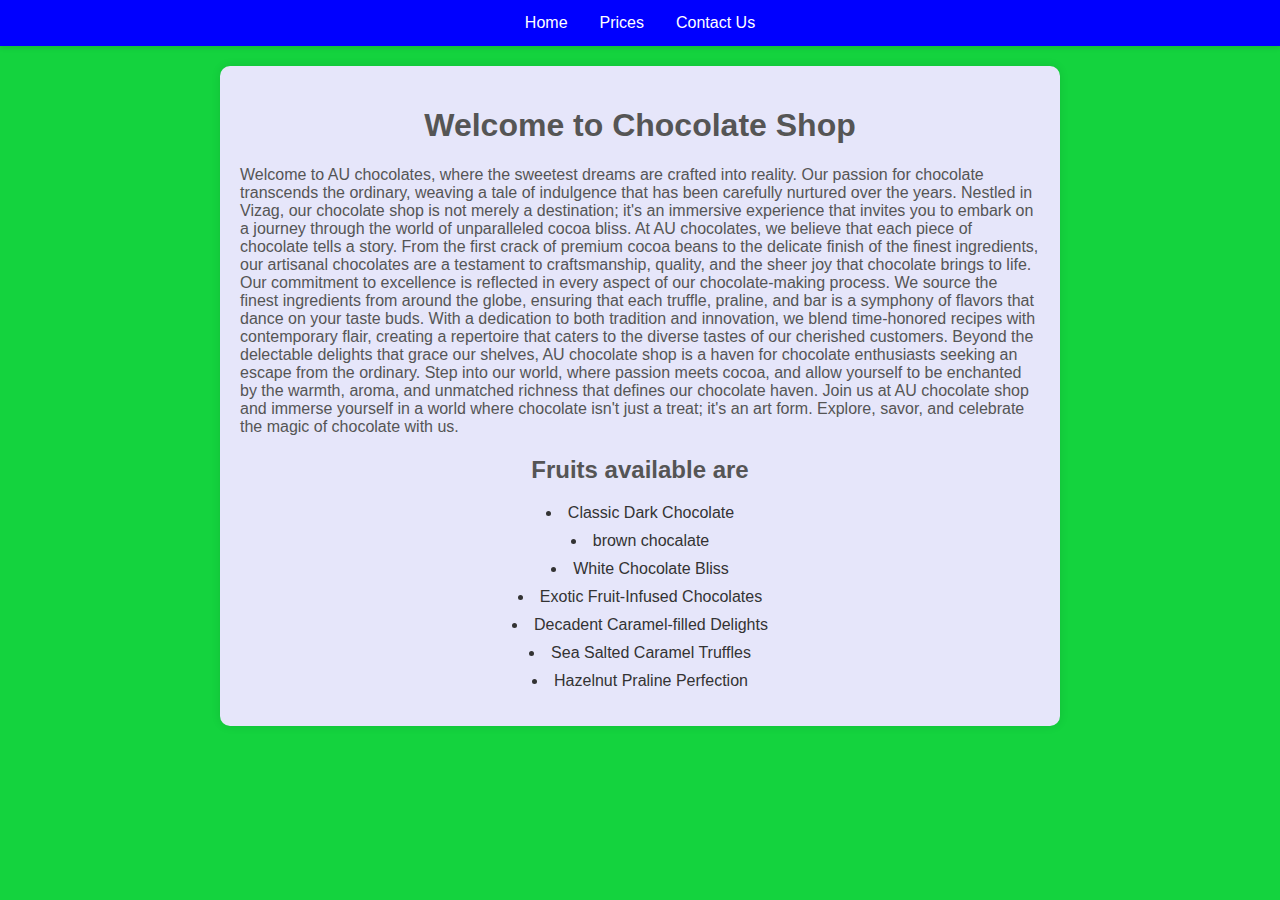
<file: index.html>
<!DOCTYPE html>
<html lang="en">
<head>
    <meta charset="UTF-8">
    <meta name="viewport" content="width=device-width, initial-scale=1.0">
    <title>Supermarket Page</title>
    <style>
        body {
            font-family: 'Segoe UI', Tahoma, Geneva, Verdana, sans-serif;
            margin: 0;
            padding: 0;
            background-color: #14d33e;
            color: #333;
        }

        nav {
            background-color:blue;
            box-shadow: 0 2px 5px rgba(0, 0, 0, 0.1);
            overflow: hidden;
            z-index: 100;
            display: flex;
            justify-content: center;
        }

        nav a {
            display: block;
            color: white;
            text-align: center;
            padding: 14px 16px;
            text-decoration: none;
            transition: background-color 0.3s;
        }

        nav a:hover {
            background-color: #ddd;
        }

        .content {
            padding: 20px;
            text-align: center; /* Center content */
            background-color:lavender;
            border-radius: 10px;
            box-shadow: 0 0 10px rgba(0, 0, 0, 0.1);
            margin: 20px auto;
            max-width: 800px;
        }

        h1, h2 {
            color: #555;
            
        }
        p{
            color: #555;
            text-align: left;
        }

        /* Style for ordered and unordered lists */
        ul, ol {
            list-style-position: inside;
            padding-left: 0;
        }

        li {
            margin: 10px 0;
        }
    </style>
</head>
<body>

<nav>
    <a href="assignment.html">Home</a>
    <a href=table.html>Prices</a>
    <a href="forms.html">Contact Us</a>
</nav>

<div class="content">
    <h1>Welcome to Chocolate Shop</h1>
    <p>Welcome to AU chocolates, where the sweetest dreams are crafted into reality. Our passion for chocolate transcends the ordinary, weaving a tale of indulgence that has been carefully nurtured over the years. Nestled in Vizag, our chocolate shop is not merely a destination; it's an immersive experience that invites you to embark on a journey through the world of unparalleled cocoa bliss.

		At AU chocolates, we believe that each piece of chocolate tells a story. From the first crack of premium cocoa beans to the delicate finish of the finest ingredients, our artisanal chocolates are a testament to craftsmanship, quality, and the sheer joy that chocolate brings to life.
		
		Our commitment to excellence is reflected in every aspect of our chocolate-making process. We source the finest ingredients from around the globe, ensuring that each truffle, praline, and bar is a symphony of flavors that dance on your taste buds. With a dedication to both tradition and innovation, we blend time-honored recipes with contemporary flair, creating a repertoire that caters to the diverse tastes of our cherished customers.
		
		Beyond the delectable delights that grace our shelves, AU chocolate shop is a haven for chocolate enthusiasts seeking an escape from the ordinary. Step into our world, where passion meets cocoa, and allow yourself to be enchanted by the warmth, aroma, and unmatched richness that defines our chocolate haven.
		
		Join us at AU chocolate shop and immerse yourself in a world where chocolate isn't just a treat; it's an art form. Explore, savor, and celebrate the magic of chocolate with us.</p>

    <h2>Fruits available are</h2>
    <ul>
        <li>Classic Dark Chocolate</li>
		<li>brown chocalate</li>
		<li>White Chocolate Bliss</li>
		<li>Exotic Fruit-Infused Chocolates</li>
		<li>Decadent Caramel-filled Delights</li>
		<li>Sea Salted Caramel Truffles</li>
		<li>Hazelnut Praline Perfection</li>
        
    </ul>

   
</div>



</body>
</html>
</file>
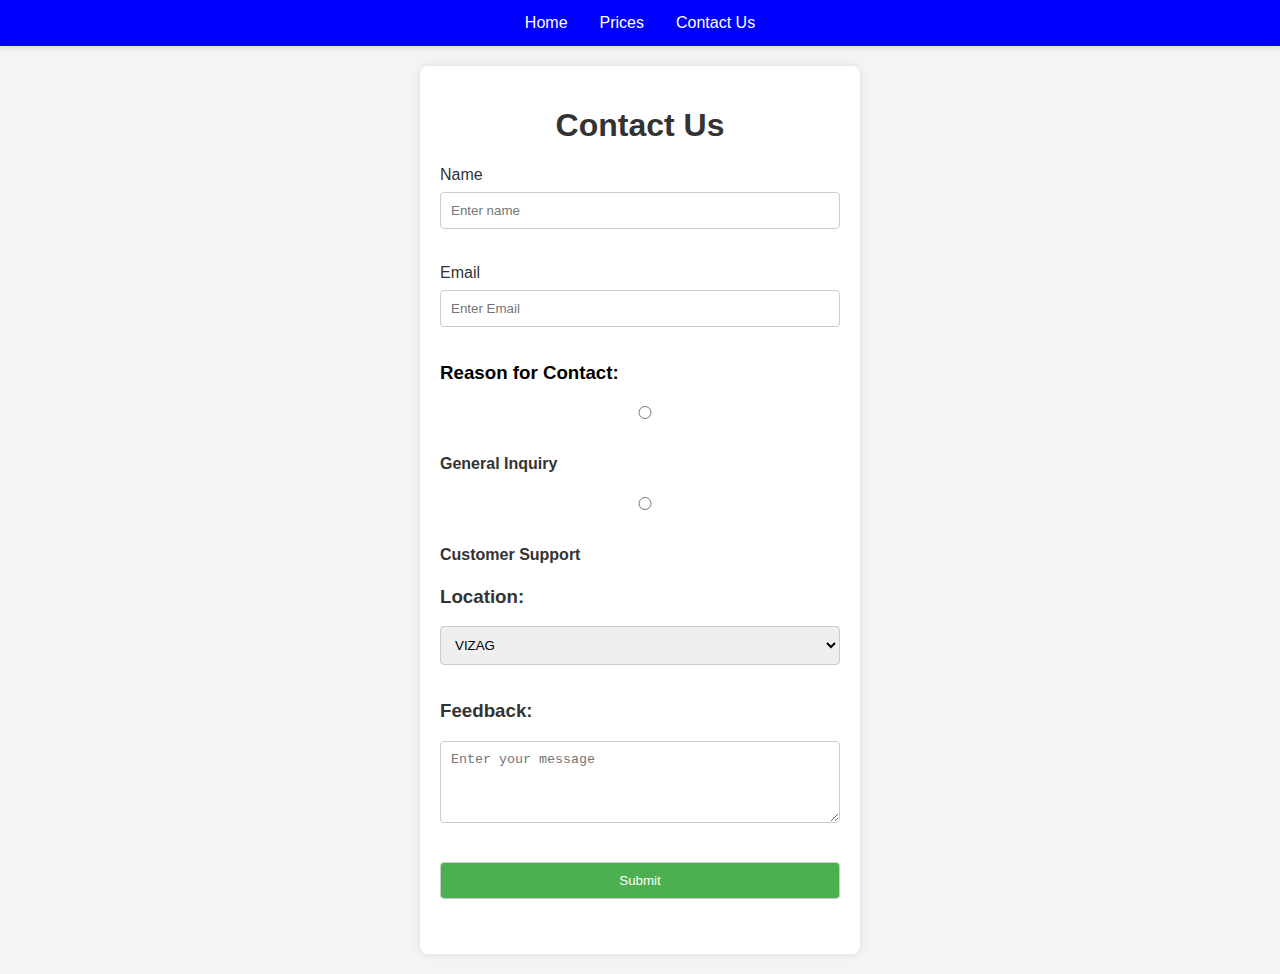
<file: forms.html>
<!DOCTYPE html>
<html lang="en">
<head>
    <meta charset="UTF-8">
    <meta name="viewport" content="width=device-width, initial-scale=1.0">
    <title>Contact page</title>
    <style>
        body {
            font-family: 'Segoe UI', Tahoma, Geneva, Verdana, sans-serif;
            background-color: #f4f4f4;
            margin: 0;
            padding: 0;
            display: flex;
            flex-direction: column;
            min-height: 100vh;
        }

        nav {
            background-color:blue;
            box-shadow: 0 2px 5px rgba(0, 0, 0, 0.1);
            overflow: hidden;
            z-index: 100;
            display: flex;
            justify-content: center;
        }

        nav a {
            display: block;
            color: white;
            text-align: center;
            padding: 14px 16px;
            text-decoration: none;
            transition: background-color 0.3s;
        }

        nav a:hover {
            background-color: #ddd;
        }

        #forms-container {
            width: 400px;
            background-color: #fff;
            border-radius: 8px;
            padding: 20px;
            box-shadow: 0 0 10px rgba(0, 0, 0, 0.1);
            margin: 20px auto;
        }

        h1 {
            color: #333;
            text-align: center;
        }

        form {
            margin-bottom: 20px;
        }

        label {
            display: block;
            margin-bottom: 8px;
            color: #333;
        }

        input, select, textarea {
            width: 100%;
            padding: 10px;
            margin-bottom: 15px;
            box-sizing: border-box;
            border: 1px solid #ccc;
            border-radius: 4px;
        }

        input[type="submit"] {
            background-color: #4CAF50;
            color: white;
            cursor: pointer;
        }

        input[type="submit"]:hover {
            background-color: #45a049;
        }
    </style>
</head>
<body>

    <nav>
        <a href="index.html">Home</a>
        <a href=table.html>Prices</a>
        <a href="forms.html">Contact Us</a>
    </nav>

<div id="forms-container">
    <h1>Contact Us</h1>

    <form>
        <label for="text-input">Name</label>
        <input type="text" id="text-input" name="text-input" placeholder="Enter name">
    </form>

    <form>
        <label for="text-input">Email</label>
        <input type="email" id="text-input" name="text-input" placeholder="Enter Email">
    </form>

    <form>
        <h3>Reason for Contact:</h3>
        <label>
          <input type="radio" name="reason" value="general" required>
          <h4>General Inquiry</h4>
        </label>

        <label>
          <input type="radio" name="reason" value="support">
          <h4>Customer Support</h4>
        </label>
    </form>

    <form>
        <label for="country"><h3>Location:</h3></label>
        <select id="country" name="country">
            <option value="vizag">VIZAG</option>
            <option value="viziagaram">VIZIANAGARAM</option>
            <option value="srikakulam">SRIKAKULAM</option>
        </select>
    </form>

    <form>
        <label for="message"><h3>Feedback:</h3></label>
        <textarea id="message" name="message" rows="4" placeholder="Enter your message"></textarea>
    </form>

    <form>
        <input type="submit" value="Submit">
    </form>
</div>

</body>
</html>
</file>
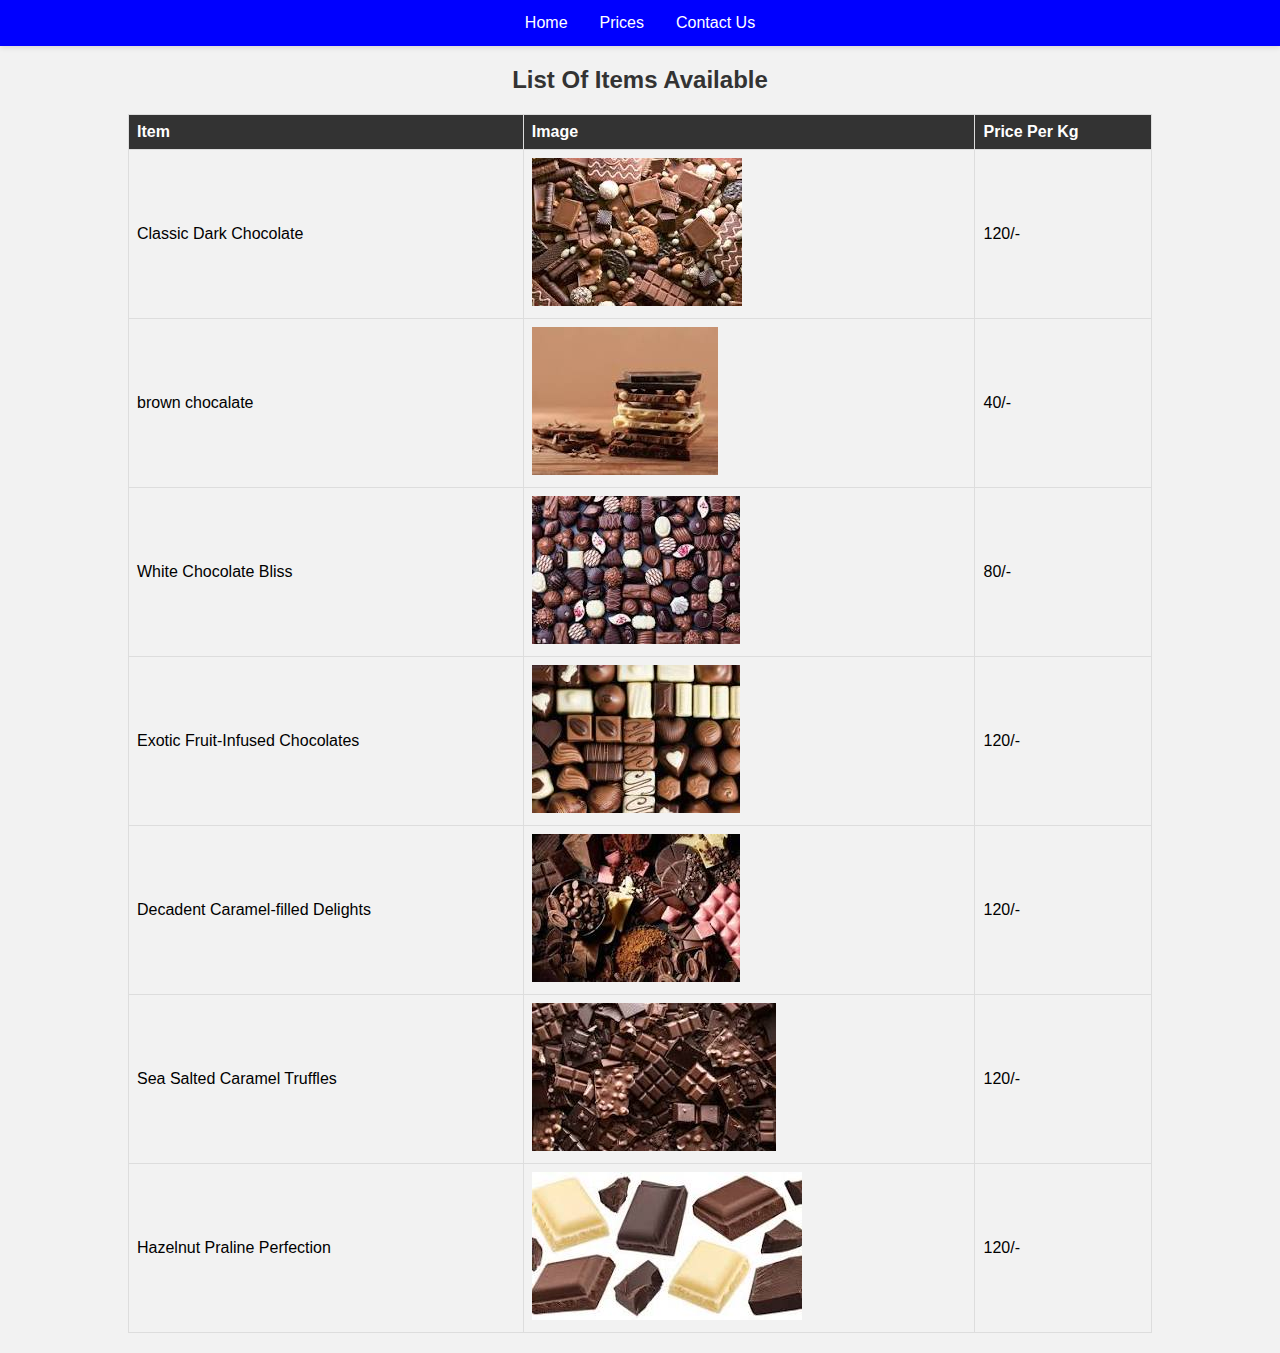
<file: table.html>
<!DOCTYPE html>
<html lang="en">
<head>
    <meta charset="UTF-8">
    <meta name="viewport" content="width=device-width, initial-scale=1.0">
    <title>Prices page</title>
    <style>
        body {
            font-family: 'Segoe UI', Tahoma, Geneva, Verdana, sans-serif;
            margin: 0;
            padding: 0;
            background-color: #f2f2f2;
        }

        nav {
            background-color:blue;
            box-shadow: 0 2px 5px rgba(0, 0, 0, 0.1);
            overflow: hidden;
            z-index: 100;
            display: flex;
            justify-content: center;
        }

        nav a {
            display: block;
            color: white;
            text-align: center;
            padding: 14px 16px;
            text-decoration: none;
            transition: background-color 0.3s;
        }

        nav a:hover {
            background-color: #ddd;
        }
        h2 {
            text-align: center;
            color: #333;
            margin-top: 20px;
        }

        table {
            width: 80%;
            margin: 20px auto;
            border-collapse: collapse;
        }

        th, td {
            border: 1px solid #ddd;
            padding: 8px;
            text-align: left;
        }

        th {
            background-color: #333;
            color: white;
        }

        img {
            max-width: 100%;
            height: auto;
        }
    </style>
</head>
<body>
    <nav>
        <a href="index.html">Home</a>
        <a href=tables.html>Prices</a>
        <a href="forms.html">Contact Us</a>
    </nav>

    <h2>List Of Items Available</h2>

    <table>
        <tr>
            <th>Item</th>
            <th>Image</th>
            <th>Price Per Kg</th>
        </tr>
        <tr>
            <td>Classic Dark Chocolate</td>
            <td><img src="images1.jpeg" alt="chocalate 1 Image"></td>
            <td>120/-</td>     
        </tr>
        <tr>
            <td>brown chocalate</td>
            <td><img src="images2.jpeg" alt="chocalate 2 Image"></td>
            <td>40/-</td>   
        </tr>
        <tr>
            <td>White Chocolate Bliss</td>
            <td><img src="img3.jpeg" alt=""></td>
            <td>80/-</td>   
        </tr>
        <tr>
            <td>Exotic Fruit-Infused Chocolates</td>
            <td><img src="images4.jpeg" alt="mango"></td>
            <td>120/-</td>   
        </tr>
        <tr>
            <td>Decadent Caramel-filled Delights</td>
            <td><img src="img5.jpeg" alt="mango"></td>
            <td>120/-</td>   
        </tr>
        <tr>
            <td>Sea Salted Caramel Truffles</td>
            <td><img src="img6.jpeg" alt="mango"></td>
            <td>120/-</td>   
        </tr>
        <tr>
            <td>Hazelnut Praline Perfection</td>
            <td><img src="img7.jpeg" alt="mango"></td>
            <td>120/-</td>   
        </tr>
       
    </table>

    <!-- Add more table examples as needed -->

</body>
</html>
</file>
